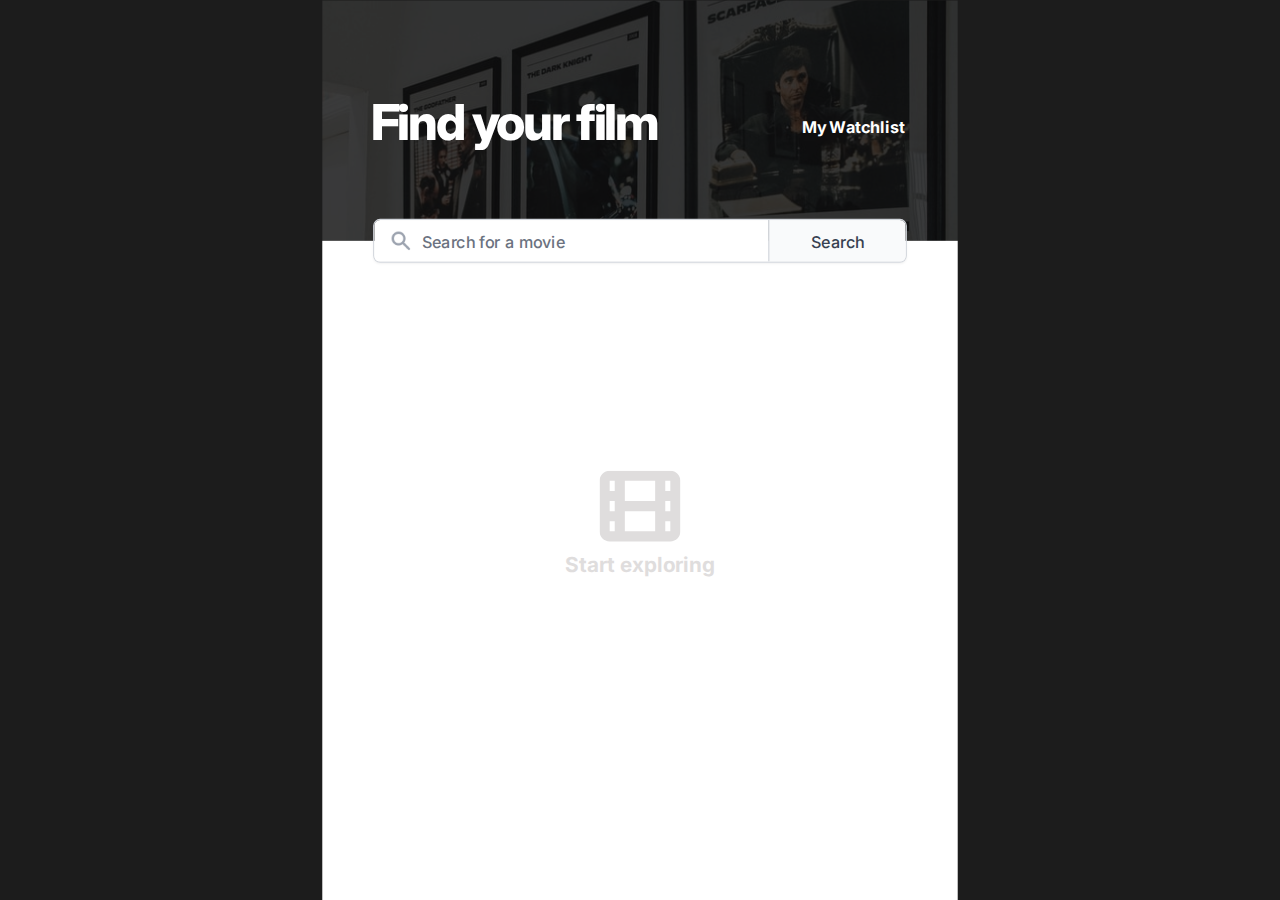
<file: index.html>
<!DOCTYPE html>
<html lang="en">
    <head>
        <meta charset="UTF-8" />
        <meta name="viewport" content="width=device-width, initial-scale=1.0" />
        <meta name="author" content="Guilherme Dias Simoes" />
        <meta
            name="description"
            content="Solution to the 'Movie Watchlist' challenge on Scrimba"
        />
        <link
            rel="shortcut icon"
            href="images/favicon.svg"
            type="image/x-icon"
        />

        <!-- CSS Remedy: https://github.com/jensimmons/cssremedy -->
        <link rel="stylesheet" href="styles/remedy.css" />

        <!-- Google Fonts -->
        <link rel="preconnect" href="https://fonts.googleapis.com" />
        <link rel="preconnect" href="https://fonts.gstatic.com" crossorigin />
        <link
            href="https://fonts.googleapis.com/css2?family=Inter:wght@400;500;700;800&display=swap"
            rel="stylesheet"
        />

        <title>Movie Watchlist - Find your film</title>

        <link rel="stylesheet" href="styles/style.css" />
        <script src="scripts/scale.js" type="module"></script>
        <script src="scripts/main.js" type="module"></script>
    </head>
    <body>
        <div class="container">
            <div class="header-wrapper">
                <header>
                    <h1>Find your film</h1>
                    <a href="watchlist.html">My Watchlist</a>
                </header>
            </div>

            <main>
                <form action="https://www.omdbapi.com/" method="get">
                    <input
                        type="search"
                        name="s"
                        placeholder="Search for a movie"
                        autocomplete="off"
                    />
                    <button id="btn-search" type="submit">Search</button>
                </form>
                <div class="movies-wrapper">
                    <section id="movies" class="movies-start">
                        <h2 class="initial-h2">Start exploring</h2>
                        <svg class="icon-film">
                            <use xlink:href="images/icons.svg#film"></use>
                        </svg>
                    </section>
                </div>
            </main>
        </div>
    </body>
</html>
</file>
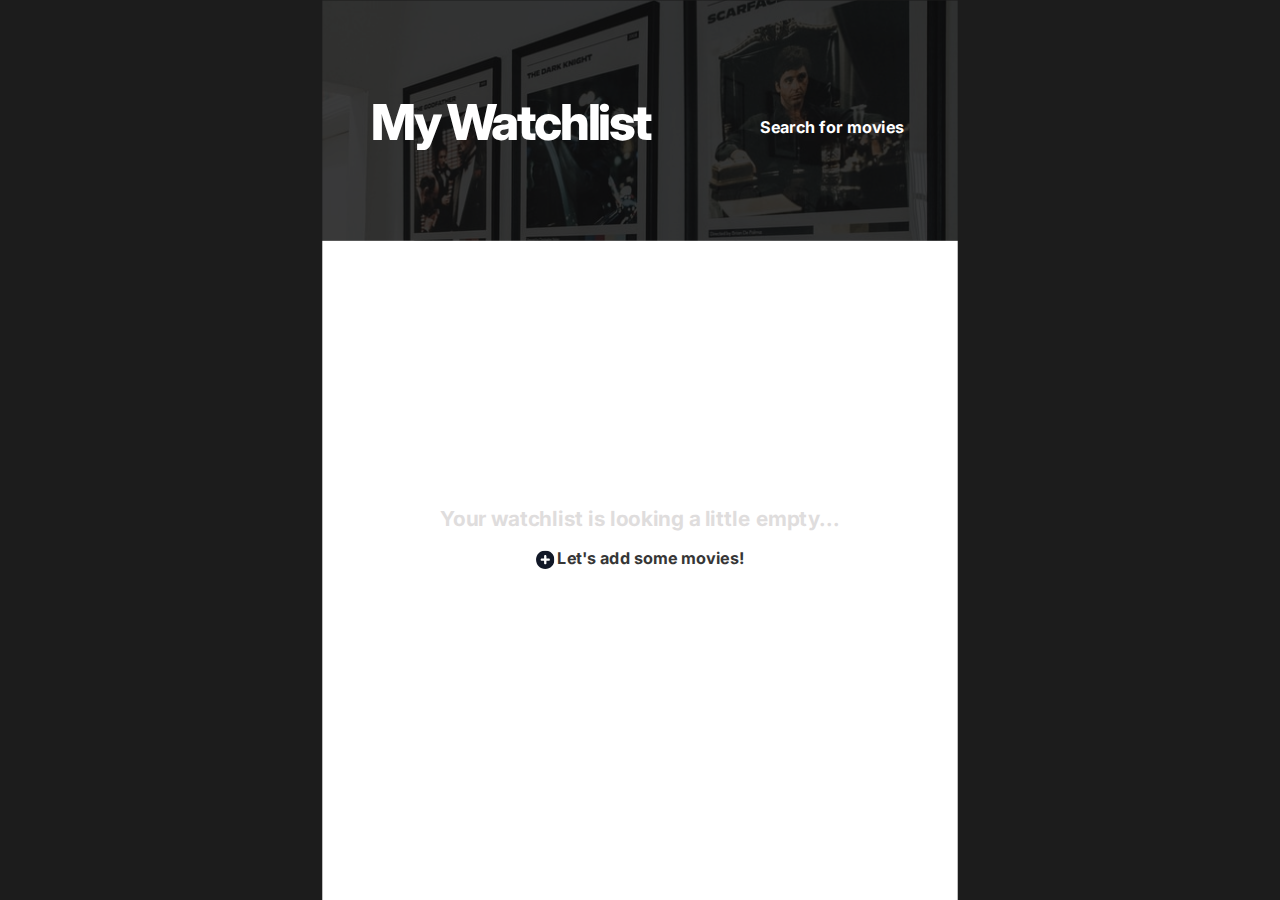
<file: watchlist.html>
<!DOCTYPE html>
<html lang="en">
    <head>
        <meta charset="UTF-8" />
        <meta name="viewport" content="width=device-width, initial-scale=1.0" />
        <meta name="author" content="Guilherme Dias Simoes" />
        <meta
            name="description"
            content="Solution to the 'Movie Watchlist' challenge on Scrimba"
        />
        <link
            rel="shortcut icon"
            href="images/favicon.svg"
            type="image/x-icon"
        />

        <!-- CSS Remedy: https://github.com/jensimmons/cssremedy -->
        <link rel="stylesheet" href="styles/remedy.css" />

        <!-- Google Fonts -->
        <link rel="preconnect" href="https://fonts.googleapis.com" />
        <link rel="preconnect" href="https://fonts.gstatic.com" crossorigin />
        <link
            href="https://fonts.googleapis.com/css2?family=Inter:wght@400;500;700;800&display=swap"
            rel="stylesheet"
        />

        <title>Movie Watchlist - Find your film</title>

        <link rel="stylesheet" href="styles/style.css" />
        <script src="scripts/scale.js" type="module"></script>
        <script src="scripts/watchlist.js" type="module"></script>
    </head>
    <body>
        <div class="container">
            <div class="header-wrapper">
                <header>
                    <h1>My Watchlist</h1>
                    <a href="index.html">Search for movies</a>
                </header>
            </div>

            <main>
                <div class="movies-wrapper">
                    <section id="movies" class="movies-start">
                        <h2>Your watchlist is looking a little empty...</h2>
                        <a href="index.html">
                            <svg>
                                <use xlink:href="images/icons.svg#plus"></use>
                            </svg>
                            Let's add some movies!
                        </a>
                    </section>
                </div>
            </main>
        </div>
    </body>
</html>
</file>
<file: styles/remedy.css>
/* @docs
label: Core Remedies
version: 0.1.0-beta.2

note: |
  These remedies are recommended
  as a starter for any project.

category: file
*/

/* @docs
label: Box Sizing

note: |
  Use border-box by default, globally.

category: global
*/
*,
::before,
::after {
    box-sizing: border-box;
}

/* @docs
label: Line Sizing

note: |
  Consistent line-spacing,
  even when inline elements have different line-heights.

links:
  - https://drafts.csswg.org/css-inline-3/#line-sizing-property

category: global
*/
html {
    line-sizing: normal;
}

/* @docs
label: Body Margins

note: |
  Remove the tiny space around the edge of the page.

category: global
*/
body {
    margin: 0;
}

/* @docs
label: Hidden Attribute

note: |
  Maintain `hidden` behaviour when overriding `display` values.

  category: global
*/
[hidden] {
    display: none;
}

/* @docs
label: Heading Sizes

note: |
  Switch to rem units for headings

category: typography
*/
h1 {
    font-size: 2rem;
}
h2 {
    font-size: 1.5rem;
}
h3 {
    font-size: 1.17rem;
}
h4 {
    font-size: 1rem;
}
h5 {
    font-size: 0.83rem;
}
h6 {
    font-size: 0.67rem;
}

/* @docs
label: H1 Margins

note: |
  Keep h1 margins consistent, even when nested.

category: typography
*/
h1 {
    margin: 0.67em 0;
}

/* @docs
label: Pre Wrapping

note: |
  Overflow by default is bad...

category: typography
*/
pre {
    white-space: pre-wrap;
}

/* @docs
label: Horizontal Rule

note: |
  1. Solid, thin horizontal rules
  2. Remove Firefox `color: gray`
  3. Remove default `1px` height, and common `overflow: hidden`

category: typography
*/
hr {
    border-style: solid;
    border-width: 1px 0 0;
    color: inherit;
    height: 0;
    overflow: visible;
}

/* @docs
label: Responsive Embeds

note: |
  1. Block display is usually what we want
  2. The `vertical-align` removes strange space-below in case authors overwrite the display value
  3. Responsive by default
  4. Audio without `[controls]` remains hidden by default

category: embedded elements
*/
img,
svg,
video,
canvas,
audio,
iframe,
embed,
object {
    display: block;
    vertical-align: middle;
    max-width: 100%;
}
audio:not([controls]) {
    display: none;
}

/* @docs
label: Responsive Images

note: |
  These new elements display inline by default,
  but that's not the expected behavior for either one.
  This can interfere with proper layout and aspect-ratio handling.

  1. Remove the unnecessary wrapping `picture`, while maintaining contents
  2. Source elements have nothing to display, so we hide them entirely

category: embedded elements
*/
picture {
    display: contents;
}
source {
    display: none;
}

/* @docs
label: Aspect Ratios

note: |
  Maintain intrinsic aspect ratios when `max-width` is applied.
  `iframe`, `embed`, and `object` are also embedded,
  but have no intrinsic ratio,
  so their `height` needs to be set explicitly.

category: embedded elements
*/
img,
svg,
video,
canvas {
    height: auto;
}

/* @docs
label: Audio Width

note: |
  There is no good reason elements default to 300px,
  and audio files are unlikely to come with a width attribute.

category: embedded elements
*/
audio {
    width: 100%;
}

/* @docs
label: Image Borders

note: |
  Remove the border on images inside links in IE 10 and earlier.

category: legacy browsers
*/
img {
    border-style: none;
}

/* @docs
label: SVG Overflow

note: |
  Hide the overflow in IE 10 and earlier.

category: legacy browsers
*/
svg {
    overflow: hidden;
}

/* @docs
label: HTML5 Elements

note: |
  Default block display on HTML5 elements.
  For oldIE to apply this styling one needs to add some JS as well (i.e. `document.createElement("main")`)

links:
  - https://www.sitepoint.com/html5-older-browsers-and-the-shiv/

category: legacy browsers
*/
article,
aside,
details,
figcaption,
figure,
footer,
header,
hgroup,
main,
nav,
section {
    display: block;
}

/* @docs
label: Checkbox & Radio Inputs

note: |
  1. Add the correct box sizing in IE 10
  2. Remove the padding in IE 10

category: legacy browsers
*/
[type="checkbox"],
[type="radio"] {
    box-sizing: border-box;
    padding: 0;
}
</file>
<file: styles/style.css>
/************
* Variables
************/
:root {
  --icon-star: #fec654;
}

:root {
  --icon-change: #111827;
  --icon-film: #dfdddd;
  --main-bg: white;
  --header-border: 1px solid #000000;
  --form-border: 1px solid #d1d5db;
  --search-bg: white;
  --btn-color: #374151;
  --btn-bg: #f9fafb;
  --search-color: #6b7280;
  --movies-h2: #dfdddd;
  --movie-h1: black;
  --movie-color: #111827;
  --movie-plot: #6b7280;
  --movie-border: #e5e7eb;
  --read-color: #272727;
  --add-movies-color: #363636;
}

@media (prefers-color-scheme: dark) {
  :root {
    --icon-change: white;
    --icon-film: #2e2e2f;
    --main-bg: #121212;
    --header-border: none;
    --search-bg: #2e2e2f;
    --form-border: none;
    --btn-color: white;
    --btn-bg: #4b4b4b;
    --search-color: #a5a5a5;
    --movies-h2: #787878;
    --movie-h1: white;
    --movie-color: white;
    --movie-plot: #a5a5a5;
    --movie-border: #2c2c2c;
    --read-color: white;
    --add-movies-color: white;
  }
}
/*************
* Typography
*************/
html {
  font-family: "Inter", sans-serif;
}

input,
button,
textarea,
select {
  font: inherit;
}

header h1 {
  color: white;
  font-weight: 800;
  font-size: 42.7947px;
  line-height: 24px;
  letter-spacing: -0.045em;
}
header a {
  color: white;
  text-decoration: none;
  font-weight: 700;
  font-size: 14px;
  line-height: 20px;
}
header a:hover {
  text-decoration: underline;
}

form {
  font-weight: 500;
  font-size: 14px;
}
form input[type=search],
form input[type=search]::placeholder {
  color: var(--search-color);
  opacity: 1;
}
form button {
  color: var(--btn-color);
}

#movies.movies-start h2 {
  font-size: 18px;
  color: var(--movies-h2);
}
#movies.movies-start .initial-h2 {
  color: var(--icon-film);
}
#movies.movies-start a {
  color: var(--add-movies-color);
  font-size: 14px;
  font-weight: 700;
}

.movie {
  font-size: 12px;
  color: var(--movie-color);
}
.movie h1 {
  font-weight: 500;
  font-size: 18px;
  color: var(--movie-h1);
}
.movie .plot {
  color: var(--movie-plot);
  font-size: 14px;
  line-height: 20px;
}
.movie .plot button {
  font-size: 12px;
  color: var(--read-color);
}
.movie .plot button:hover {
  text-decoration: underline;
}

/*********
* Layout
*********/
body {
  background-color: #1c1c1c;
  height: 100vh;
  display: flex;
  justify-content: center;
  align-items: center;
}

.container {
  width: 550px;
  height: 779px;
  flex-shrink: 0;
}

.header-wrapper {
  background-color: #0e0e0e;
  position: relative;
}

.header-wrapper::before {
  content: "";
  background-image: url(../images/bg-small.jpg);
  background-size: cover;
  background-position: 0 -158px;
  position: absolute;
  top: 0;
  left: 0;
  bottom: 0;
  right: 0;
  opacity: 0.2;
}

header {
  height: 208px;
  position: relative;
  display: flex;
  justify-content: space-between;
  align-items: center;
  padding-left: 42px;
  padding-right: 46px;
}
header h1 {
  position: relative;
  top: 2px;
}
header a {
  position: relative;
  top: 6px;
}

form {
  position: absolute;
  top: 0;
  left: 50%;
  box-shadow: 0px 1px 2px rgba(0, 0, 0, 0.05);
  border-radius: 6px;
  border: var(--form-border);
  overflow: hidden;
  display: flex;
  justify-content: space-between;
  align-items: center;
  transform: translate(-50%, -50%);
}
form input[type=search] {
  border: none;
  width: 341px;
  height: 36px;
  padding-left: 41px;
  -webkit-appearance: none;
  background-color: var(--search-bg);
  background-image: url(../images/search.png);
  background-size: 16px 16px;
  background-repeat: no-repeat;
  background-position: 15px center;
}
form button {
  width: 119px;
  height: 36px;
  background-color: var(--btn-bg);
  border: none;
  border-left: var(--form-border);
}
form button:hover {
  filter: brightness(0.95);
}
form button:active {
  filter: brightness(0.9);
}

main {
  background-color: var(--main-bg);
  position: relative;
  height: 571px;
  padding-top: 40px;
}

.movies-wrapper {
  width: 100%;
  height: 100%;
  overflow: auto;
  display: flex;
  justify-content: center;
  align-items: flex-start;
}

#movies {
  display: flex;
  flex-direction: column;
  justify-content: flex-start;
  align-items: center;
  width: 461px;
}
#movies .icon-film {
  width: 70px;
  height: 62px;
}

#movies.movies-start {
  width: 400px;
  height: 80%;
  text-align: center;
  justify-content: center;
}
#movies.movies-start svg {
  order: -1;
}
#movies.movies-start h2 {
  margin-top: 8.75px;
}
#movies.movies-start a {
  text-decoration: none;
}
#movies.movies-start a svg {
  width: 16px;
  height: 16px;
  display: inline-block;
}

.movie {
  width: 461px;
  min-height: 195px;
  padding: 24px 0;
  display: flex;
  justify-content: space-between;
  align-items: flex-start;
  flex-shrink: 0;
  flex-grow: 1;
  border-bottom: 1.5px solid var(--movie-border);
  opacity: 1;
  transition: opacity 500ms;
}
.movie h1,
.movie p {
  margin: 0;
}
.movie button {
  background-color: transparent;
  color: var(--icon-change);
  border: none;
  cursor: pointer;
  position: relative;
}
.movie button::after {
  content: "Added!";
  display: block;
  border: 2px solid var(--icon-change);
  border-radius: 10px;
  background-color: var(--main-bg);
  color: var(--icon-change);
  position: absolute;
  padding: 3px 6px;
  left: 40px;
  top: 0;
  transform: translate(-50%);
  transition-property: opacity, transform;
  transition-duration: 250ms;
  transition-timing-function: ease-out;
  will-change: transform, opacity;
  opacity: 0;
}
.movie button.clicked::after {
  opacity: 1;
  transform: translate(-50%, -120%);
}
.movie img {
  width: 99px;
  height: 147.41px;
  object-fit: contain;
}
.movie .info {
  width: 342px;
  min-height: 119px;
  margin-top: 14px;
  display: flex;
  flex-direction: column;
  justify-content: flex-start;
  align-items: flex-start;
}
.movie .info .details {
  min-width: 100%;
  display: flex;
  justify-content: space-between;
  align-items: flex-start;
  margin-bottom: 8px;
}
.movie .info .details p {
  flex-grow: 1;
}
.movie .info .details button {
  width: 80px;
  white-space: nowrap;
  text-align: start;
  flex-grow: 3;
}
.movie .info .details svg {
  width: 16px;
  height: 16px;
  display: inline-block;
  transform: translateY(-2px);
}
.movie .info .title {
  display: flex;
  align-items: center;
  margin-bottom: 11px;
}
.movie .info .title svg {
  width: 13px;
  height: 12px;
  margin-left: 8px;
  margin-right: 4px;
}
.movie .info .plot button {
  height: 20px;
}

/*# sourceMappingURL=style.css.map */
</file>
